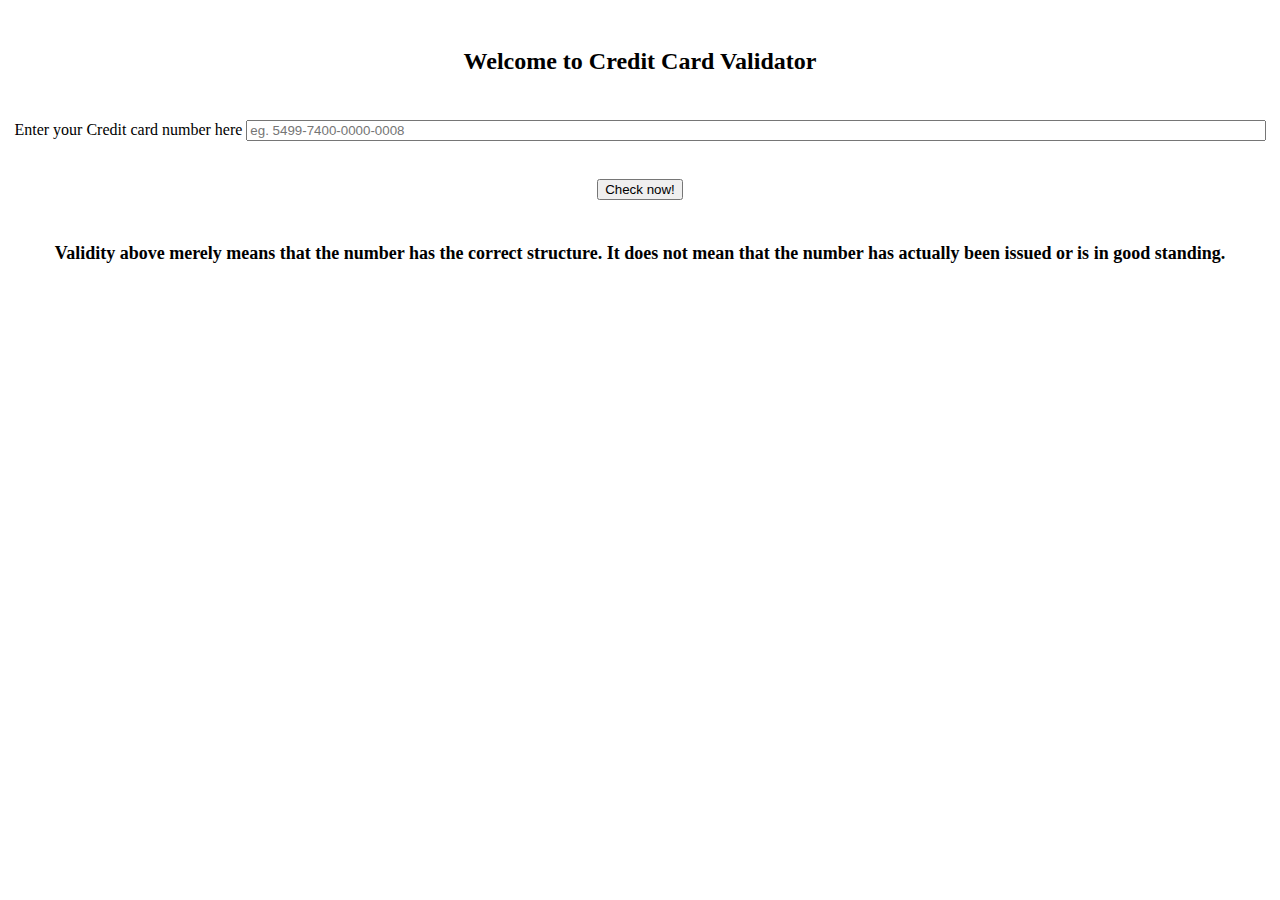
<file: CreditCardValidator/index.html>
<!DOCTYPE html>
<html lang="en">

<head>
    <meta charset="UTF-8">
    <meta http-equiv="X-UA-Compatible" content="IE=edge">
    <meta name="viewport" content="width=device-width, initial-scale=1.0">
    <title>Credit Card Validator</title>
    <link href="https://cdn.jsdelivr.net/npm/bootstrap@5.0.2/dist/css/bootstrap.min.css" rel="stylesheet"
        integrity="sha384-EVSTQN3/azprG1Anm3QDgpJLIm9Nao0Yz1ztcQTwFspd3yD65VohhpuuCOmLASjC" crossorigin="anonymous">
    <script src="https://cdn.jsdelivr.net/npm/bootstrap@5.0.2/dist/js/bootstrap.bundle.min.js"
        integrity="sha384-MrcW6ZMFYlzcLA8Nl+NtUVF0sA7MsXsP1UyJoMp4YLEuNSfAP+JcXn/tWtIaxVXM"
        crossorigin="anonymous"></script>
    <style>
        .row {
            margin-top: 3em;
        }

        body {
            text-align: center;
            background: url('https://cdn.pixabay.com/photo/2016/03/27/07/32/clouds-1282314_960_720.jpg') no-repeat center center fixed;
            -webkit-background-size: cover;
            -moz-background-size: cover;
            -o-background-size: cover;
            background-size: cover;
        }

        .container {
            /* border: 1px solid black; */
        }

        p>span {
            font-size: 1.5em;
        }

        #res-el-false {
            font-weight: bold;
            color: #FF0000;
        }

        #res-el-true {
            font-weight: bold;
            color: #4BB543;
        }

        #inp-txt {
            width: 80%;
            margin: auto;
            margin: 2% auto;
        }

        label {
            margin-top: 2%;
        }

        #check-btn {
            margin-top: 1%;
            margin-bottom: 2%;
        }
    </style>
</head>

<body>
    <div class="row">
        <div class="container col-md-6 col-sm-8 col-8">
            <h2>Welcome to Credit Card Validator</h2>
            <label  style="font-size: medium;" for="inp-txt">Enter your Credit card number here</label>
            <input id="inp-txt" class="form-control" type="tel" inputmode="numeric" pattern="[0-9\s]{13,19}" autocomplete="cc-number" maxlength="19" placeholder="eg. 5499-7400-0000-0008">
            <button class="btn btn-primary" id="check-btn" onclick="checkCard();">Check now!</button>
            <p style="font-size: large; font-weight: bold;">
                Validity above merely means that the number has the correct structure. It does not mean that the number
                has actually been issued or is in good standing.
            </p>
            <p>
                <span id="res-el-true"></span>
                <span id="res-el-false"></span>
            </p>
        </div>
    </div>
    <script src="script.js"></script>
</body>

</html>
</file>
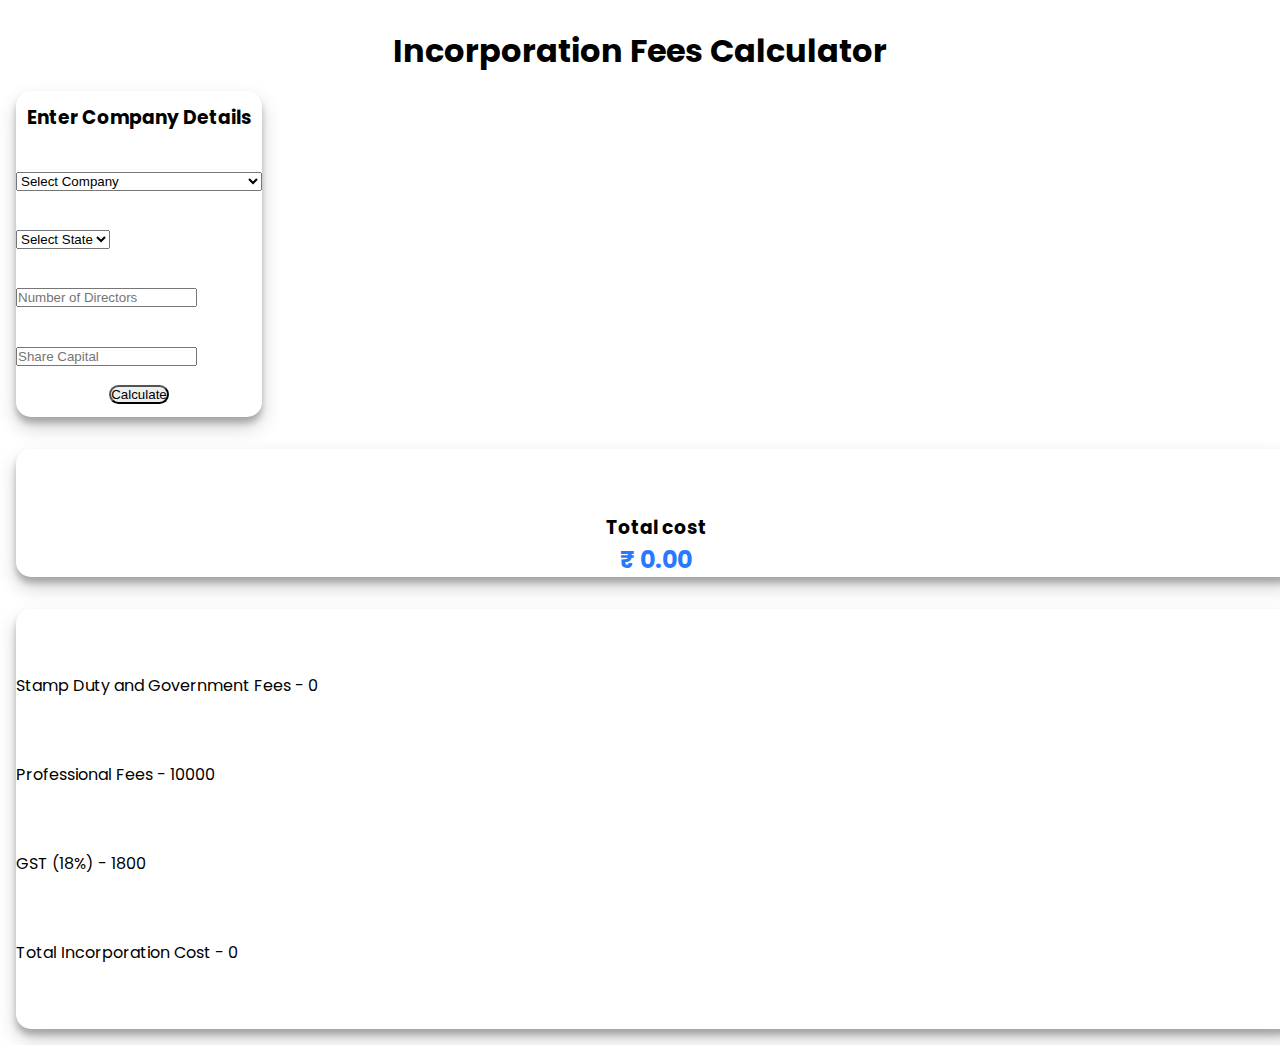
<file: IncFeesCalc/index.html>
<!DOCTYPE html>
<html lang="en">

<head>
    <meta charset="UTF-8">
    <meta http-equiv="X-UA-Compatible" content="IE=edge">
    <meta name="viewport" content="width=device-width, initial-scale=1.0">
    <title>Document</title>
    <link rel="preconnect" href="https://fonts.googleapis.com">
    <link rel="preconnect" href="https://fonts.gstatic.com" crossorigin>
    <link href="https://fonts.googleapis.com/css2?family=Poppins:wght@400&display=swap" rel="stylesheet">
    <link href="https://cdn.jsdelivr.net/npm/bootstrap@5.0.2/dist/css/bootstrap.min.css" rel="stylesheet"
        integrity="sha384-EVSTQN3/azprG1Anm3QDgpJLIm9Nao0Yz1ztcQTwFspd3yD65VohhpuuCOmLASjC" crossorigin="anonymous">
    <link rel="stylesheet" href="fees-calculator.css">
    <script src="https://cdn.jsdelivr.net/npm/bootstrap@5.0.2/dist/js/bootstrap.bundle.min.js"
        integrity="sha384-MrcW6ZMFYlzcLA8Nl+NtUVF0sA7MsXsP1UyJoMp4YLEuNSfAP+JcXn/tWtIaxVXM"
        crossorigin="anonymous"></script>
</head>

<body>
    <div class="container">
        <h1>Incorporation Fees Calculator</h1>
        <div class="row">
            <div class="col-md-5 card-1">
                <h3>Enter Company Details</h3>
                <div class="container">
                    <select name="company-type" id="company-deets" class="form-control" required>
                        <option value="" disabled selected hidden>Select Company</option>
                        <option value="One Person Company" class="dropdown-item">One Person Company</option>
                        <option value="Private Limited Company" class="dropdown-item">Private Limited Company</option>
                        <option value="Limited Liability Partnership Company" class="dropdown-item">Limited Liability
                            Partnership Company</option>
                    </select>
                </div>

                <div class="container">
                    <select name="state" id="state" class="form-control" placeholder="State" required>
                        <option value="" disabled selected hidden>Select State</option>
                        <!-- <option value="">Andaman and Nicobar Islands</option>
                        <option value="">Andhra Pradesh</option>
                        <option value="">Arunachal Pradesh</option>
                        <option value="">Assam</option>
                        <option value="">Bihar</option>
                        <option value="">Chandigarh</option>
                        <option value="">Chhattisgarh</option>
                        <option value="">Dadra and Nagar Haveli and Daman & Diu</option>
                        <option value="">Goa</option>
                        <option value="">Gujarat</option> -->
                        <option value="Delhi">Delhi</option>
                        <option value="Haryana">Haryana</option>
                        <!-- <option value="">Himachal Pradesh</option>
                        <option value="">Jammu & Kashmir</option>
                        <option value="">Jharkhand</option>
                        <option value="">Karnataka</option>
                        <option value="">Kerala</option>
                        <option value="">Ladakh</option>
                        <option value="">Lakshadweep</option>
                        <option value="">Madhya Pradesh</option>
                        <option value="">Maharashtra</option>
                        <option value="">Manipur</option>
                        <option value="">Meghalaya</option>
                        <option value="">Mizoram</option>
                        <option value="">Nagaland</option>
                        <option value="">Odisha</option>
                        <option value="">Puducherry</option>
                        <option value="">Punjab</option>
                        <option value="">Rajasthan</option>
                        <option value="">Sikkim</option>
                        <option value="">Tamil Nadu</option>
                        <option value="">Telangana</option>
                        <option value="">The Government of NCT of Delhi</option>
                        <option value="">Tripura</option>
                        <option value="">Uttar Pradesh</option>
                        <option value="">Uttarakhand</option>
                        <option value="">West Bengal</option> -->
                    </select>
                </div>

                <div class="container">
                    <input type="number" name="partners" id="directors" placeholder="Number of Directors"
                        class="form-control" required min="2">
                </div>

                <div class="container">
                    <input type="number" name="partners-contro" id="capital" placeholder="Share Capital"
                        class="form-control" required>
                </div>

                <button id="calc-btn" onclick="calc();" class="btn btn-primary">Calculate</button>
            </div>

            <div class="col-md-6">
                <div class="upper-half card-1">
                    <h3>Total cost </h3>
                    <p>&#8377; <span id="totalIncCost">0.00</span></p>
                </div>

                <!-- <small>Click for more details</small> -->

                <div class="lower-half card-1">
                    <div class="lower-half-sub" style="margin-top: 5%;">
                        <!-- <div class="dropdown">
                            <button class="btn form-control" type="button" data-bs-toggle="dropdown">
                                <span>ROC Fees</span> - <span>1000</span>
                            </button>
                            <ul class="dropdown-menu">
                                <li class="dropdown-item"><span>AoA</span> - <span>0</span></li>
                                <li class="dropdown-item"><span>MoA</span> - <span>0</span></li>
                                <li class="dropdown-item"><span>SPICe+ PART A</span> - <span>1000</span></li>
                                <li class="dropdown-item"><span>SPICe+ PART B</span> - <span>0</span></li>
                            </ul>
                        </div> -->

                        <div class="dropdown">
                            <div class="btn form-control" type="button" data-bs-toggle="dropdown">
                                <span>Stamp Duty and Government Fees</span> - <span id="stampDutyFees">0</span>
                            </div>
                            <!-- <ul class="dropdown-menu">
                                <li class="dropdown-item"><span>AoA</span> - <span>500</span></li>
                                <li class="dropdown-item"><span>INC-32</span> - <span>10</span></li>
                                <li class="dropdown-item"><span>MoA</span> - <span>200</span></li>
                            </ul> -->
                        </div>

                        <!-- <div class="dropdown">
                            <div class="btn form-control">
                                <span>Government Fees</span> - <span>1710</span>
                            </div>
                        </div> -->

                        <div class="dropdown">
                            <div class="btn form-control" type="button" data-bs-toggle="dropdown">
                                <span>Professional Fees</span> - <span>10000</span>
                            </div>
                            <!-- <ul class="dropdown-menu">
                                <li class="dropdown-item"><span>Subtotal</span> - <span>8499</span></li>
                                <li class="dropdown-item"><span>Tax</span> - <span>1529.82</span></li>
                            </ul> -->
                        </div>

                        <div class="dropdown">
                            <div class="btn form-control">
                                <span>GST (18%)</span> - <span>1800</span>
                            </div>
                        </div>

                        <div class="dropdown">
                            <div class="btn form-control">
                                <span>Total Incorporation Cost</span> - <span id="totalIncCost2">0</span>
                            </div>
                        </div>
                    </div>
                </div>
            </div>
        </div>
    </div>

    <script src="fees-calculator.js"></script>
</body>

</html>
</file>
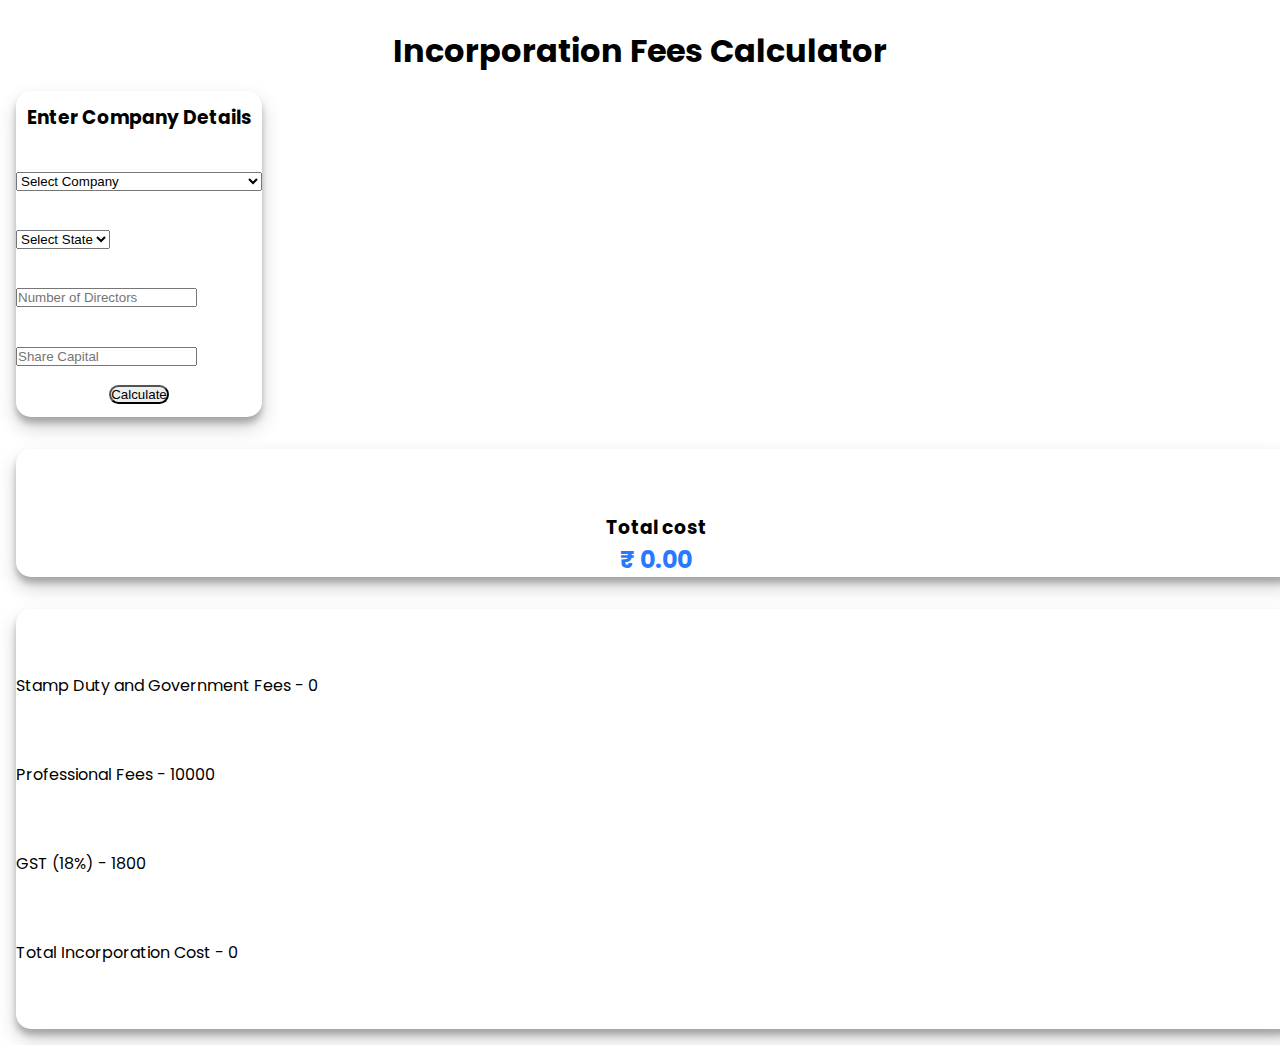
<file: IncFeesCalc/fees-calculator.html>
<!DOCTYPE html>
<html lang="en">

<head>
    <meta charset="UTF-8">
    <meta http-equiv="X-UA-Compatible" content="IE=edge">
    <meta name="viewport" content="width=device-width, initial-scale=1.0">
    <title>Document</title>
    <link rel="preconnect" href="https://fonts.googleapis.com">
    <link rel="preconnect" href="https://fonts.gstatic.com" crossorigin>
    <link href="https://fonts.googleapis.com/css2?family=Poppins:wght@400&display=swap" rel="stylesheet">
    <link href="https://cdn.jsdelivr.net/npm/bootstrap@5.0.2/dist/css/bootstrap.min.css" rel="stylesheet"
        integrity="sha384-EVSTQN3/azprG1Anm3QDgpJLIm9Nao0Yz1ztcQTwFspd3yD65VohhpuuCOmLASjC" crossorigin="anonymous">
    <link rel="stylesheet" href="fees-calculator.css">
    <script src="https://cdn.jsdelivr.net/npm/bootstrap@5.0.2/dist/js/bootstrap.bundle.min.js"
        integrity="sha384-MrcW6ZMFYlzcLA8Nl+NtUVF0sA7MsXsP1UyJoMp4YLEuNSfAP+JcXn/tWtIaxVXM"
        crossorigin="anonymous"></script>
</head>

<body>
    <div class="container">
        <h1>Incorporation Fees Calculator</h1>
        <div class="row">
            <div class="col-md-5 card-1">
                <h3>Enter Company Details</h3>
                <div class="container">
                    <select name="company-type" id="company-deets" class="form-control" required>
                        <option value="" disabled selected hidden>Select Company</option>
                        <option value="One Person Company" class="dropdown-item">One Person Company</option>
                        <option value="Private Limited Company" class="dropdown-item">Private Limited Company</option>
                        <option value="Limited Liability Partnership Company" class="dropdown-item">Limited Liability
                            Partnership Company</option>
                    </select>
                </div>

                <div class="container">
                    <select name="state" id="state" class="form-control" placeholder="State" required>
                        <option value="" disabled selected hidden>Select State</option>
                        <!-- <option value="">Andaman and Nicobar Islands</option>
                        <option value="">Andhra Pradesh</option>
                        <option value="">Arunachal Pradesh</option>
                        <option value="">Assam</option>
                        <option value="">Bihar</option>
                        <option value="">Chandigarh</option>
                        <option value="">Chhattisgarh</option>
                        <option value="">Dadra and Nagar Haveli and Daman & Diu</option>
                        <option value="">Goa</option>
                        <option value="">Gujarat</option> -->
                        <option value="Delhi">Delhi</option>
                        <option value="Haryana">Haryana</option>
                        <!-- <option value="">Himachal Pradesh</option>
                        <option value="">Jammu & Kashmir</option>
                        <option value="">Jharkhand</option>
                        <option value="">Karnataka</option>
                        <option value="">Kerala</option>
                        <option value="">Ladakh</option>
                        <option value="">Lakshadweep</option>
                        <option value="">Madhya Pradesh</option>
                        <option value="">Maharashtra</option>
                        <option value="">Manipur</option>
                        <option value="">Meghalaya</option>
                        <option value="">Mizoram</option>
                        <option value="">Nagaland</option>
                        <option value="">Odisha</option>
                        <option value="">Puducherry</option>
                        <option value="">Punjab</option>
                        <option value="">Rajasthan</option>
                        <option value="">Sikkim</option>
                        <option value="">Tamil Nadu</option>
                        <option value="">Telangana</option>
                        <option value="">The Government of NCT of Delhi</option>
                        <option value="">Tripura</option>
                        <option value="">Uttar Pradesh</option>
                        <option value="">Uttarakhand</option>
                        <option value="">West Bengal</option> -->
                    </select>
                </div>

                <div class="container">
                    <input type="number" name="partners" id="directors" placeholder="Number of Directors"
                        class="form-control" required min="2">
                </div>

                <div class="container">
                    <input type="number" name="partners-contro" id="capital" placeholder="Share Capital"
                        class="form-control" required>
                </div>

                <button id="calc-btn" onclick="calc();" class="btn btn-primary">Calculate</button>
            </div>

            <div class="col-md-6">
                <div class="upper-half card-1">
                    <h3>Total cost </h3>
                    <p>&#8377; <span id="totalIncCost">0.00</span></p>
                </div>

                <!-- <small>Click for more details</small> -->

                <div class="lower-half card-1">
                    <div class="lower-half-sub" style="margin-top: 5%;">
                        <!-- <div class="dropdown">
                            <button class="btn form-control" type="button" data-bs-toggle="dropdown">
                                <span>ROC Fees</span> - <span>1000</span>
                            </button>
                            <ul class="dropdown-menu">
                                <li class="dropdown-item"><span>AoA</span> - <span>0</span></li>
                                <li class="dropdown-item"><span>MoA</span> - <span>0</span></li>
                                <li class="dropdown-item"><span>SPICe+ PART A</span> - <span>1000</span></li>
                                <li class="dropdown-item"><span>SPICe+ PART B</span> - <span>0</span></li>
                            </ul>
                        </div> -->

                        <div class="dropdown">
                            <div class="btn form-control" type="button" data-bs-toggle="dropdown">
                                <span>Stamp Duty and Government Fees</span> - <span id="stampDutyFees">0</span>
                            </div>
                            <!-- <ul class="dropdown-menu">
                                <li class="dropdown-item"><span>AoA</span> - <span>500</span></li>
                                <li class="dropdown-item"><span>INC-32</span> - <span>10</span></li>
                                <li class="dropdown-item"><span>MoA</span> - <span>200</span></li>
                            </ul> -->
                        </div>

                        <!-- <div class="dropdown">
                            <div class="btn form-control">
                                <span>Government Fees</span> - <span>1710</span>
                            </div>
                        </div> -->

                        <div class="dropdown">
                            <div class="btn form-control" type="button" data-bs-toggle="dropdown">
                                <span>Professional Fees</span> - <span>10000</span>
                            </div>
                            <!-- <ul class="dropdown-menu">
                                <li class="dropdown-item"><span>Subtotal</span> - <span>8499</span></li>
                                <li class="dropdown-item"><span>Tax</span> - <span>1529.82</span></li>
                            </ul> -->
                        </div>

                        <div class="dropdown">
                            <div class="btn form-control">
                                <span>GST (18%)</span> - <span>1800</span>
                            </div>
                        </div>

                        <div class="dropdown">
                            <div class="btn form-control">
                                <span>Total Incorporation Cost</span> - <span id="totalIncCost2">0</span>
                            </div>
                        </div>
                    </div>
                </div>
            </div>
        </div>
    </div>

    <script src="fees-calculator.js"></script>
</body>

</html>
</file>
<file: IncFeesCalc/fees-calculator.css>
* {
  margin: 0%;
  padding: 0%;
}

body {
  font-family: "Poppins", sans-serif;
}

.col-md-5,
.upper-half,
.lower-half {
  background: #fff;
  border-radius: 2px;
  display: inline-block;
  margin: 1rem;
  position: relative;
  border-radius: 15px;
}

.card-1 {
  box-shadow: 0 10px 20px rgba(0, 0, 0, 0.19), 0 6px 6px rgba(0, 0, 0, 0.23);
}

.col-md-5 h3,
select,
input {
  margin: 8% auto;
}

.col-md-5 h3,
.col-md-6 h3 {
  text-align: center;
  margin-top: 5%;
}

.col-md-6 p {
  text-align: center;
  font-size: x-large;
}

h1 {
  text-align: center;
  margin-top: 3vh;
}

.btn {
  border-radius: 90px;
  margin: auto;
  display: block;
  margin-bottom: 5%;
}

.upper-half,
.lower-half {
  width: 100%;
}

ul,
li {
  width: 100%;
}

li {
  overflow: hidden;
  white-space: nowrap;
  text-overflow: ellipsis;
  text-align: center;
}

ul li span {
  color: #808080;
}

.upper-half p {
  color: #2979ff;
  font-weight: bold;
}

#calc-btn {
  margin-bottom: 5%;
}

.error{
  border: 1px solid #B00020;
}
</file>
